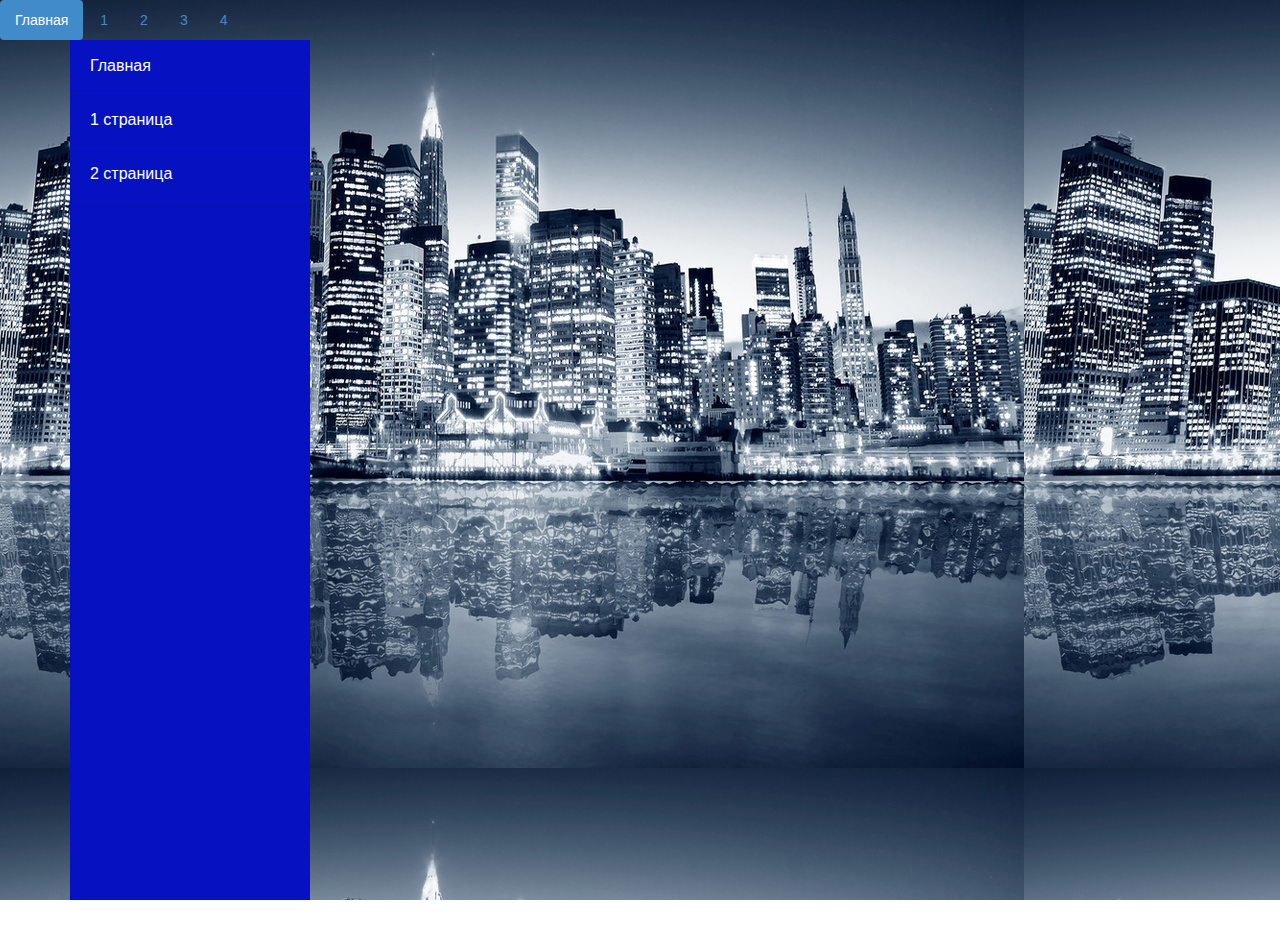
<file: index2.html>
<!DOCTYPE html>
<html lang="en">
  <head>
    <meta charset="utf-8">
    <title>Сайт</title>
	<link href="css/style1.css" rel="stylesheet">
	<link href="css/bootstrap.css" rel="stylesheet">
	<link href="css/bootstrap.min.css" rel="stylesheet">
	<link href="css/bootstrap-theme.css" rel="stylesheet">
	<link href="css/bootstrap-theme.min.css" rel="stylesheet">
  </head>
 <body background = "fot/4.jpg">
 <ul class="nav nav-pills">
      <li class="active"><a href="index.html">Главная</a></li>
      <li><a href="index.html">1</a></li>
      <li><a href="index1.html">2</a></li>
	  <li><a href="index2.html">3</a></li>
	  <li><a href="index3.html">4</a></li>
	  </ul>
	  
<div class="container">
    <div id="sidebar">
        <ul>
            <li><a href="index.html">Главная</a></li>
            <li><a href="index1.html">1 страница</a></li>
            <li><a href="index2.html">2 страница</a></li>
        </ul>
    </div>
    <div class="main-content">
    </div>
</div>

</script>
 <script src ="js/bootstrap.js"></script>
 <script src ="js/bootstrap.min.js"></script>
 </body>
 </html>
</file>
<file: css/style1.css>
body, html {
    height: 100%;
    margin: 0;
    overflow:hidden;
    font-family: helvetica;
    font-weight: 100;
}
.container {
    position: relative;
    height: 100%;
    width: 100%;
}
#sidebar {
    position: absolute;
    background: #0612c1;
    width: 240px;
    height: 100%;
    box-sizing: border-box;
   -moz-box-sizing: border-box;
}
#sidebar ul {
    margin: 0;
    padding: 0;
    list-style: none;
}
#sidebar ul li {
    margin: 0;
}
#sidebar ul li a {
    padding: 15px 20px;
    font-size: 16px;
    font-weight: 100;
    color: white;
    text-decoration: none;
    display: block;
    border-bottom: 1px solid #0d17a1;
    -webkit-transition:  background 0.3s ease-in-out;
    -moz-transition:  background 0.3s ease-in-out;
    -ms-transition:  background 0.3s ease-in-out;
    -o-transition:  background 0.3s ease-in-out;
    transition:  background 0.3s ease-in-out;
}
#sidebar ul li:hover a {
    background: #050d83;
}
</file>
